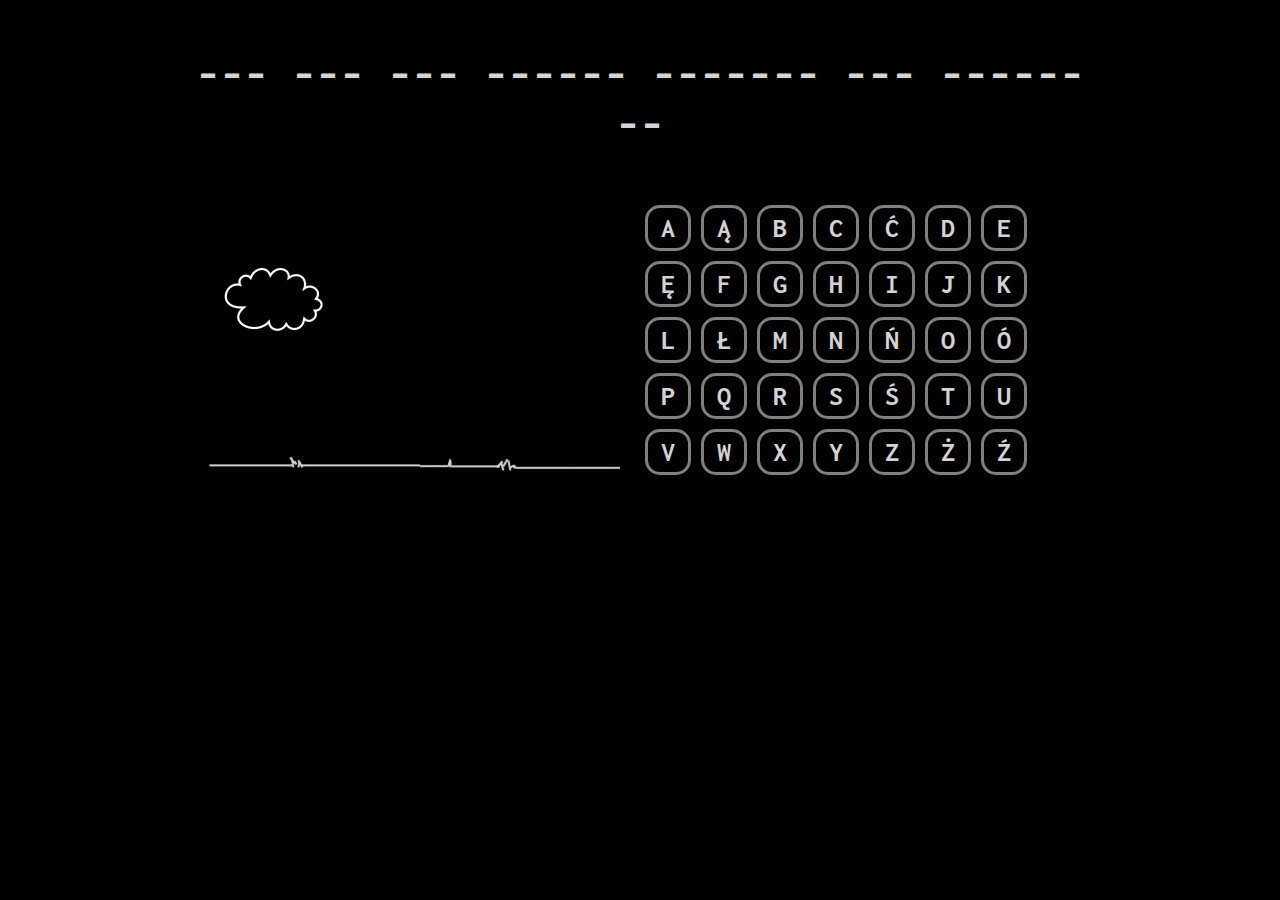
<file: index.html>
﻿<!DOCTYPE HTML>
<html lang="pl">
<head>
	<meta charset="utf-8" />
	<title>Szubienica</title>
	
	<link rel="preconnect" href="https://fonts.googleapis.com">
	<link rel="preconnect" href="https://fonts.gstatic.com" crossorigin>
	<link href="https://fonts.googleapis.com/css2?family=Inconsolata:wght@400;700&display=swap" rel="stylesheet"> 
	<link rel="stylesheet" href="style.css" type="text/css" />
	<script src="szubienica.js"></script>
	
</head>
<body>

	<div id="pojemnik">
		<div id="plansza"></div>
		<div id="szubienica">
			<img src="img/s0.jpg" alt="" />
		</div>
		<div id="alfabet"></div>
		<div style="clear:both;"></div>
	</div>

</body>
</html>
</file>
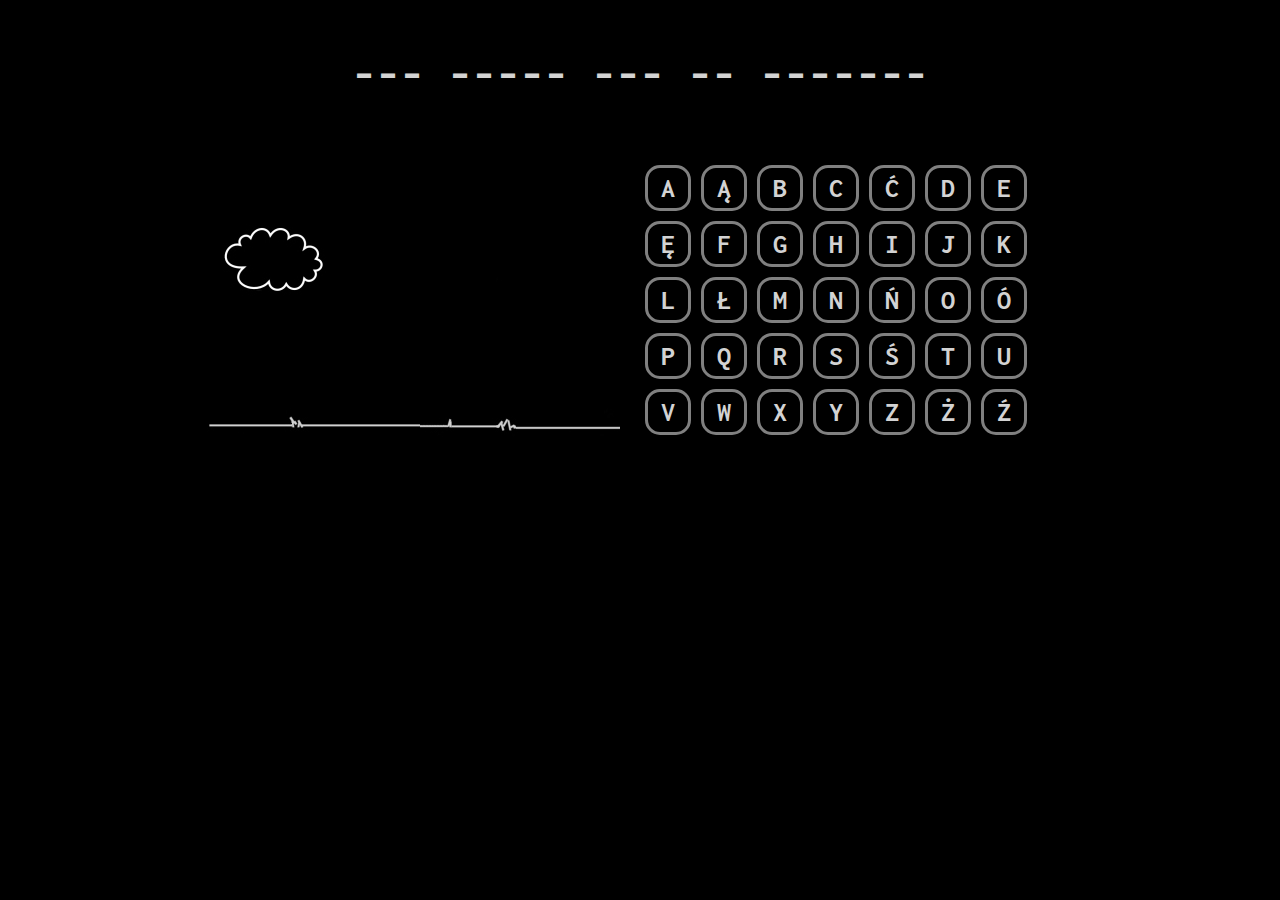
<file: szubienica.html>
﻿<!DOCTYPE HTML>
<html lang="pl">
<head>
	<meta charset="utf-8" />
	<title>Szubienica</title>
	
	<link rel="preconnect" href="https://fonts.googleapis.com">
	<link rel="preconnect" href="https://fonts.gstatic.com" crossorigin>
	<link href="https://fonts.googleapis.com/css2?family=Inconsolata:wght@400;700&display=swap" rel="stylesheet"> 
	<link rel="stylesheet" href="style.css" type="text/css" />
	<script src="szubienica.js"></script>
	
</head>
<body>

	<div id="pojemnik">
		<div id="plansza"></div>
		<div id="szubienica">
			<img src="img/s0.jpg" alt="" />
		</div>
		<div id="alfabet"></div>
		<div style="clear:both;"></div>
	</div>

</body>
</html>
</file>
<file: style.css>
body
{
	background-color: #000000;
	color: lightgray;
	font-size: 28px;
	font-family: 'Inconsolata', monospace;
	font-weight: 700;
}

#pojemnik
{
		width: 900px;
		margin-left: auto;
		margin-right: auto;
}

#plansza
{
	width: 900px;
	margin-top: 50px;
	margin-bottom: 50px;
	text-align: center;
	font-size: 48px;
	min-height: 60px;
}

#szubienica
{
	float: left;
	width: 450px;
	text-align: center;
	min-height: 280px;
}

#alfabet
{
	float: left;
	width: 450px;
	text-align: center;
	min-height: 280px;
}

.litera
{
	width: 30px;
	height: 30px;
	text-align: center;
	padding: 5px;
	margin: 5px;
	border: 3px solid gray;
	float: left;
	cursor: pointer;
	border-radius: 15px;
}

.litera:hover
{
	background-color: #222222;
	color: white;
	border: 3px solid white;
}

.reset
{
	color: green;
	cursor: pointer;
	font-size: 48px;
}

.reset:hover
{
	color: white;
}
</file>
